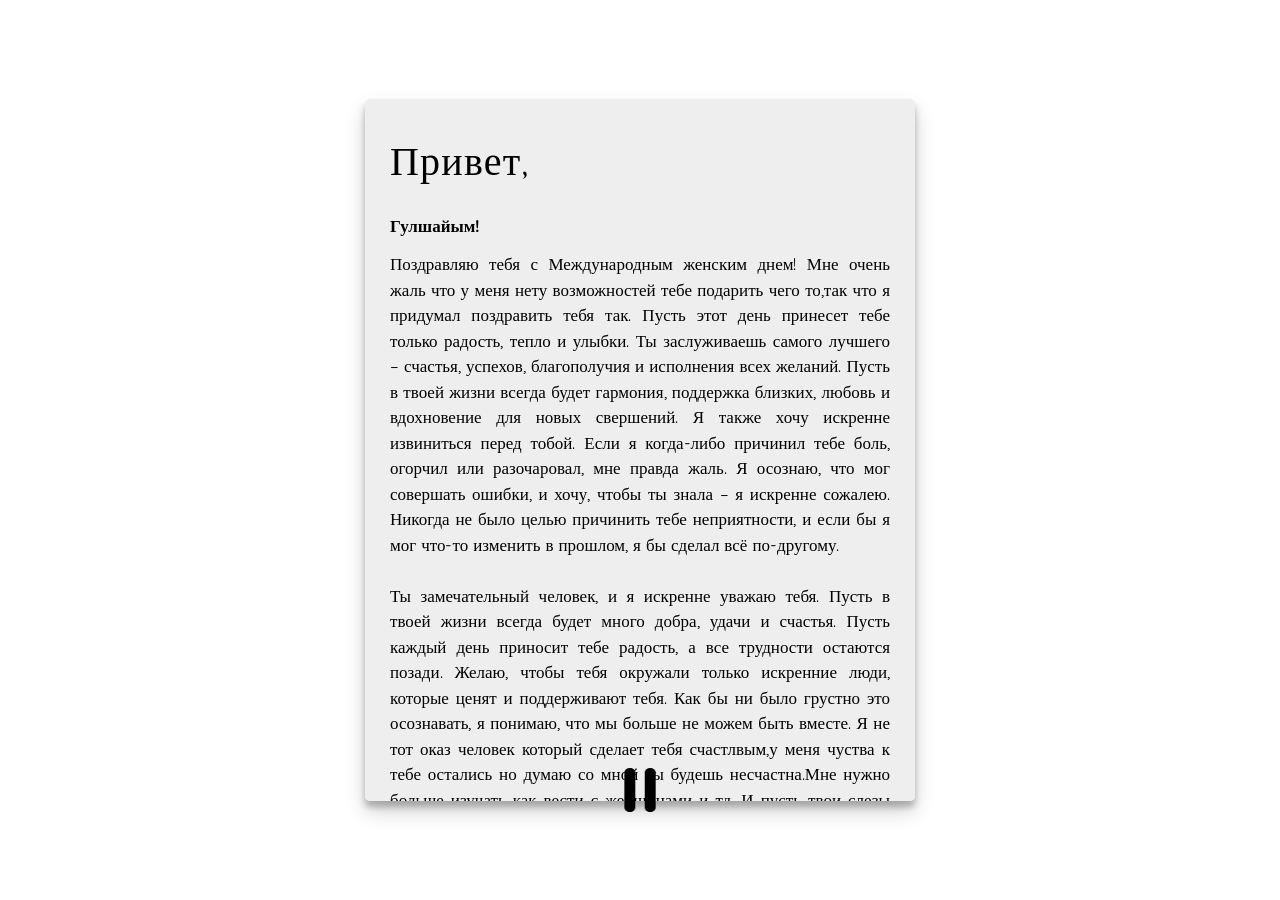
<file: index.html>
<!DOCTYPE html>
<html lang="en">
    <head>
        <meta charset="UTF-8">
        <meta name="viewport" content="width=device-width, initial-scale=1.0">
        <link rel="preconnect" href="https://fonts.googleapis.com">
        <link rel="preconnect" href="https://fonts.gstatic.com" crossorigin>
        <link href="https://fonts.googleapis.com/css2?family=Cinzel:wght@400..900&family=DM+Serif+Display:ital@0;1&family=Dancing+Script:wght@400..700&family=Playfair+Display:ital,wght@0,400..900;1,400..900&family=Quicksand:wght@300..700&display=swap" rel="stylesheet">
        <link rel="stylesheet" href="valentine-confession.css">
        <title>Valentine Confession</title>
    </head>
    <body>
        <p class="instruction">кликай на сердце</p>
        <div class="container">
            <label>
            <div class="heart">
                <img src="pause.png"></img>
            </div>
            <input id="messageState" type="checkbox" style="display:none"/>
            </label>
            <div class="message">
                <h1 style="font-family: Cinzel, serif; font-size: 40px; letter-spacing: 1.2px;">Привет, <h4 style="transform: translateY(10px);">Гулшайым!</h4></h1>
                <p> 
                    <span>
                        Поздравляю тебя с Международным женским днем! Мне очень жаль что у меня нету возможностей тебе подарить чего то,так что я придумал поздравить тебя так. Пусть этот день принесет тебе только радость, тепло и улыбки. Ты заслуживаешь самого лучшего – счастья, успехов, благополучия и исполнения всех желаний. Пусть в твоей жизни всегда будет гармония, поддержка близких, любовь и вдохновение для новых свершений.

Я также хочу искренне извиниться перед тобой. Если я когда-либо причинил тебе боль, огорчил или разочаровал, мне правда жаль. Я осознаю, что мог совершать ошибки, и хочу, чтобы ты знала – я искренне сожалею. Никогда не было целью причинить тебе неприятности, и если бы я мог что-то изменить в прошлом, я бы сделал всё по-другому.
                    </span>
                    <br> <br>
                    <span>
                        Ты замечательный человек, и я искренне уважаю тебя. Пусть в твоей жизни всегда будет много добра, удачи и счастья. Пусть каждый день приносит тебе радость, а все трудности остаются позади. Желаю, чтобы тебя окружали только искренние люди, которые ценят и поддерживают тебя. Как бы ни было грустно это осознавать, я понимаю, что мы больше не можем быть вместе. Я не тот оказ человек который сделает тебя счастлвым,у меня чуства к тебе остались но думаю со мной ты будешь несчастна.Мне нужно больше изучать как вести с женщинами и тд.

                     И пусть твои слезы будут уже от счастье
                    </span>      
                </p>
                <br>
                <div class="sincere">
                    <p style="font-weight: bold; transform: translateY(-20px);">.</p>
             
                 </div>
            </div>
        </div>
        





























        
        
        <script src="jquery.js"></script>
        <script src="jquery2.1.js"></script>
        <script defer src="valentine-confession.js"></script>
    </body>
</html>
</file>
<file: valentine-confession.css>
*{
	box-sizing: border-box;
}

h1,
p {
	font-family: "Quicksand";
  font-optical-sizing: auto;
}

h1 {
	font-weight: 200;
}

body {
	margin: 0px;
}

.instruction{
	position: absolute;
	font-size: 1.6rem;
	color: rgba(255, 0, 0, 0.554);
	top: 36%;
	left: 50%;
	transform: translate(-50%, -50%);
}

.container {
	position: relative;
	width: 100%;
	height: 100vh;
	overflow: hidden;
}

.heart {
	position: absolute;
	left: 50%;
	top: 50%;
	text-align: center;
	transform: translate(-50%, -50%);
	transition: transform 2s;
	z-index: 1;
	cursor: pointer;
}

.heart > img {
	width: 50px;
	height: auto;

	animation-name: beat;
	animation-duration: 2s;
	animation-timing-function: ease-in-out;
	animation-iteration-count: infinite;
	animation-play-state: running;
}

.message {
	padding: 25px;
	background-color: #eee;
	font-family: "Quicksand", serif;
  font-optical-sizing: auto;
	font-size: clamp(16px, 10vw, 17px);
	text-align: justify;
	line-height: 1.5em;
	width: 80%;
	max-width: 550px;
	height: 78%;
	position: absolute;
	left: 50%;
	top: 50%;
	transform: translate(-50%, -50%);
	z-index: 0;

	animation-name: openmsg;
	animation-duration: 2s;
	animation-timing-function: linear;
	animation-play-state: paused;
	animation-fill-mode: forwards;
	box-shadow: 0 10px 20px rgba(0, 0, 0, 0.19), 0 6px 6px rgba(0, 0, 0, 0.23);
	border-radius: 5px;
	overflow: scroll;
	scrollbar-width: none;
}
 
.message .sincere{
	text-align: left;
	font-family: "Cinzel, serif";
	font-size: 14px;
	line-height: 1.2em;
}

.message .sincere p{
	margin: 0;
}

@keyframes beat {
	0% {
		width: 50px;
	}
	25% {
		width: 58px;
	}
	30% {
		width: 50px;
	}
	50% {
		width: 45px;
	}
	60% {
		width: 50px;
	}
	75% {
		width: 58px;
	}
	100% {
		width: 50px;
	}
}

@keyframes openmsg {
	0% {
		height: 0px;
		padding: 0px 20px;
	}
	100% {
		height: 75%;
		padding: 20px 20px;
	}
}

@keyframes heartMove {
	0% {
		top: 50%
	}
	100% {
		top: 85%;
		transform: translate(-50%, 0);
	}
}

.openNor {
	animation-direction: normal;
	animation-play-state: running;
}

.closeNor {
	animation-direction: reverse;
	animation-play-state: running;
}

.no-anim {
	animation: none;
}

.closed {
	height: 0px;
	padding: 0px 20px;
}

.bottom {
	bottom: 5px;
}

.openHer {
	animation-name: heartMove;
	animation-duration: 2s;
	animation-timing-function: linear;
	animation-play-state: running;
	animation-fill-mode: forwards;
}

.closeHer {
	animation-name: heartMove;
	animation-duration: 2s;
	animation-timing-function: linear;
	animation-play-state: running;
	animation-direction: reverse;
	animation-fill-mode: forwards;
}

.beating > img {
	animation-name: beat;
	animation-duration: 2s;
	animation-timing-function: ease-in-out;
	animation-iteration-count: infinite;
	animation-play-state: running;
}

.openedHer {
	top: 85%;
	transform: translate(-50%, 0);
}
</file>
